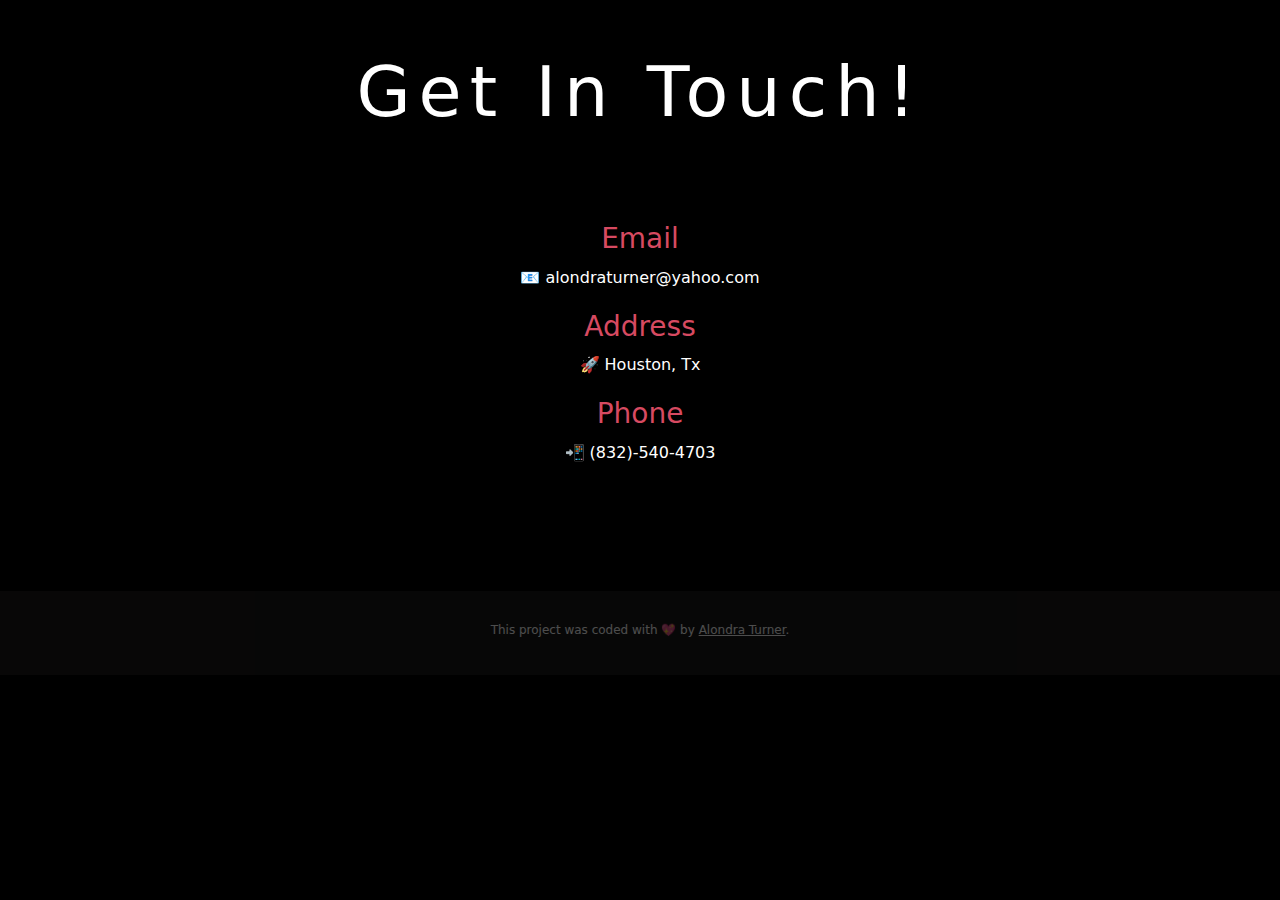
<file: contact.html>
<!DOCTYPE html>
<html lang="en">
  <head>
    <meta charset="UTF-8" />
    <meta name="viewport" content="width=device-width, initial-scale=1.0" />
    <link
      href="https://cdn.jsdelivr.net/npm/bootstrap@5.3.3/dist/css/bootstrap.min.css"
      rel="stylesheet"
      integrity="sha384-QWTKZyjpPEjISv5WaRU9OFeRpok6YctnYmDr5pNlyT2bRjXh0JMhjY6hW+ALEwIH"
      crossorigin="anonymous"
    />
    <link rel="stylesheet" href="src/styles.css" />
    <title>Contact</title>
  </head>
  <body>
    <h1 class="h1-contact">Get In Touch!</h1>
    <div class="contact-container">
      <h3>Email</h3>
      <p class="p-contact">📧 alondraturner@yahoo.com</p>
      <h3>Address</h3>
      <p class="p-contact">🚀 Houston, Tx</p>
      <h3>Phone</h3>
      <p class="p-contact">📲 (832)-540-4703</p>
    </div>
    <footer class="footer-contact">
      <p>
        This project was coded with 💖 by
        <a href="https://www.github.com/AlondraHackerBae" target="_blank"
          >Alondra Turner</a
        >.
      </p>
    </footer>
  </body>
</html>
</file>
<file: src/styles.css>
* {
  box-sizing: border-box;
}
body {
  background-color: #000000;
  color: #ffffff;
}
.header {
  background-image: url("chopsticks.jpg");
  background-position: right 60% bottom 65%;
  background-repeat: no-repeat;
  background-size: 100%;
  filter: grayscale(100%);
  margin-bottom: 80px;
  padding: 120px;
  text-align: center;
}
.about-me {
  background-color: rgba(84, 83, 83, 0.3);
  text-align: left;
  max-width: 90%;
  margin: 0 auto;
}
nav {
  align-items: center;
  display: flex;
  justify-content: space-between;
  padding: 15px;
  width: 100%;
}
.navbar-brand {
  font-size: 30px;
  margin: -90px;
  margin-top: -300px;
}
.navbar-brand-about {
  font-size: 30px;
  margin-top: -30px;
  color: white !important;
  text-decoration: none !important;
}
.index-ul {
  margin: -90px;
  margin-top: -300px;
}
li {
  display: inline-block;
  list-style: none;
  margin-right: 10px;
  margin-top: 0px !important;
}
li a {
  color: white !important;
  text-decoration: none !important;
}
a:hover {
  color: grey !important;
}
h1 {
  font-size: 70px;
  letter-spacing: 8px;
  text-align: center;
}
.h1-about {
  font-size: 70px;
  letter-spacing: 0px;
  text-align: center;
  margin-top: 80px;
}
.h1-contact {
  margin-top: 50px;
}
h2 {
  font-size: 20px;
  letter-spacing: 5px;
  margin: 0px;
  padding: 30px;
}
.h2-about {
  font-size: 20px;
  letter-spacing: 5px;
  text-align: left;
}
h3 {
  color: rgb(215, 74, 97);
  margin-top: 20px;
  text-align: center;
}
button {
  border: none;
  border-radius: 40px;
  cursor: pointer;
  margin: 20px;
  padding: 10px 30px;
}
button a {
  all: unset;
}
p {
  margin-top: 10px;
}
.p-about {
  text-align: left;
  padding: 20px;
}
.p-contact {
  text-align: center;
}
.contact-container {
  padding: 60px;
}
button:hover {
  background-color: #000000;
  color: #ffffff;
  transition: all 0.5s ease-in-out;
}
.gallery {
  display: grid;
  grid-template-rows: 300px 250px 250px;
  margin: 0 auto;
  max-width: 60%;
  text-align: center;
}
.gallery-about {
  margin: 0 auto;
  margin-top: 80px;
  margin-bottom: 50px;
  max-width: 60%;
}
img {
  filter: grayscale(100%);
}
footer {
  background-color: rgba(84, 83, 83, 0.3);
  font-size: 12px;
  margin-top: 50px;
  opacity: 0.3;
  padding: 20px;
  text-align: center;
}
footer a {
  color: white;
}

@media (max-width: 568px) {
  .navbar-brand {
    display: none;
  }
  h1 {
    font-size: 30px;
    letter-spacing: 5px;
    text-align: center !important;
    display: flex;
    justify-content: center;
    margin: 40px;
  }
  h2 {
    font-size: 15px;
    padding: 5px;
    letter-spacing: 0px;
    text-align: center !important;
  }
  p {
    display: none;
  }
  .p-contact {
    display: contents;
    justify-content: center;
  }
  button {
    text-align: center;
    margin-top: 70px;
  }
  .button-about {
    position: relative;
    top: -30px;
    left: 80px;
  }
  .button-about a {
    color: black !important;
  }
  .button-about a:hover {
    color: white !important;
  }
  .gallery {
    display: grid;
    grid-template-rows: auto;
    margin: 0 auto;
    text-align: center;
    width: 100px !important;
    height: 30px !important;
  }
}
</file>
